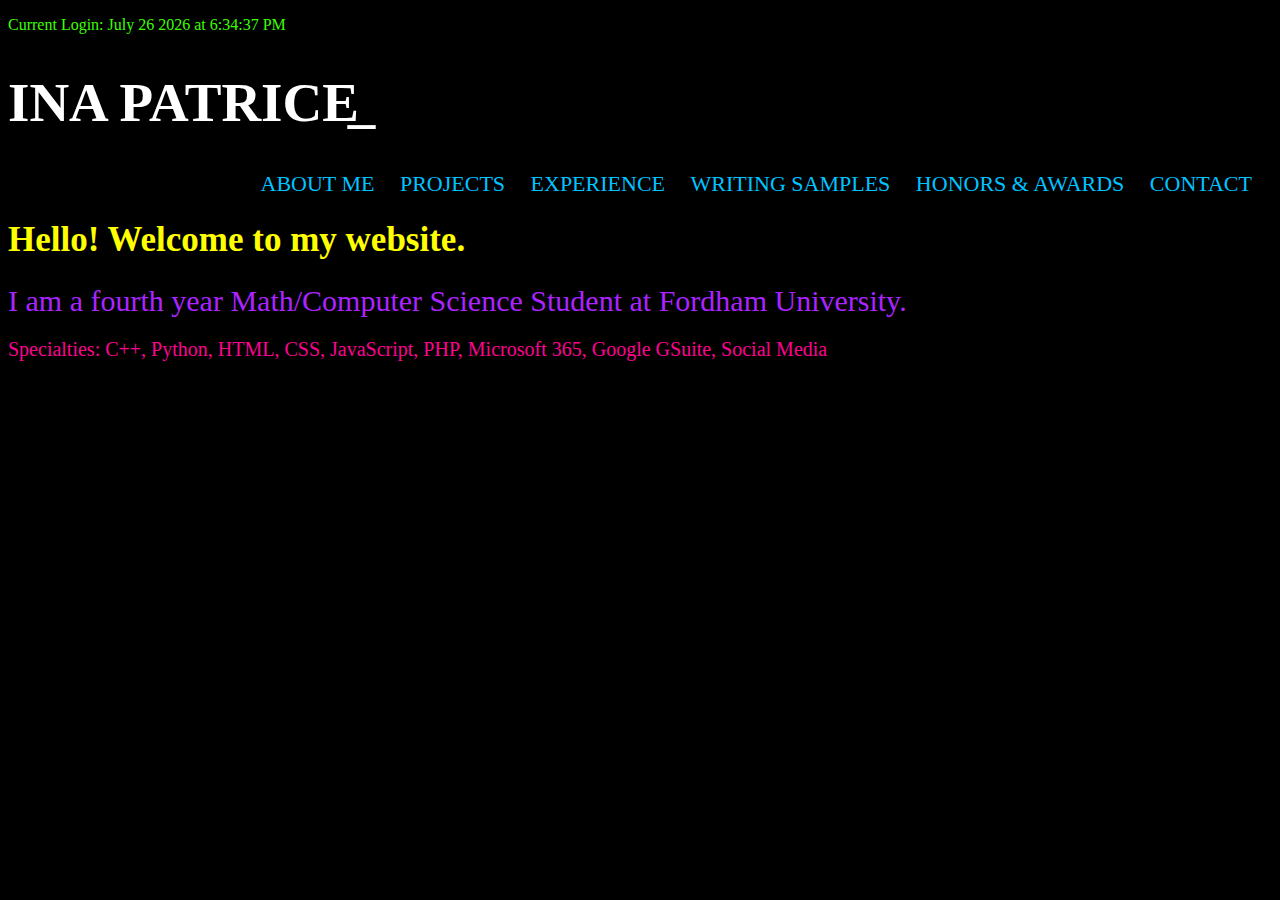
<file: index.html>
<!-- Ina Patrice -->
<!-- index.html, default page for inapatrice.github.io-->

<!DOCTYPE html>

<html>

	<head> 
		<title> INA PATRICE </title>
		<link rel = "stylesheet" href = "stylesheet.css">
	</head>

	<body>
		<p id = "date"> </p>

		<h1> 
			<a class = "header" href = "index.html"> INA PATRICE </a>
			<div class = "blinking" id = "cursor"> _ </div>
		</h1>

		<p class = "pages">
			<a href = "aboutme.html"> ABOUT ME </a>
			<a href = "projects.html"> PROJECTS </a>
            <a href = "experience.html"> EXPERIENCE </a>
            <a href = "writing.html"> WRITING SAMPLES</a>
			<a href = "awards.html"> HONORS & AWARDS </a>
			<a href = "contact.html"> CONTACT </a>
		</p>

		<h1 class = "intro"> Hello! Welcome to my website. </h1>
		<h1 class = "subtitle"> I am a fourth year Math/Computer Science Student at Fordham University. </h1>
		<h2 class = "specialties"> Specialties: C++, Python, HTML, CSS, JavaScript, PHP, Microsoft 365, Google GSuite, Social Media </h2>

		<script type = "text/javascript" src = "website.js"> </script>
	</body>


</html>
</file>
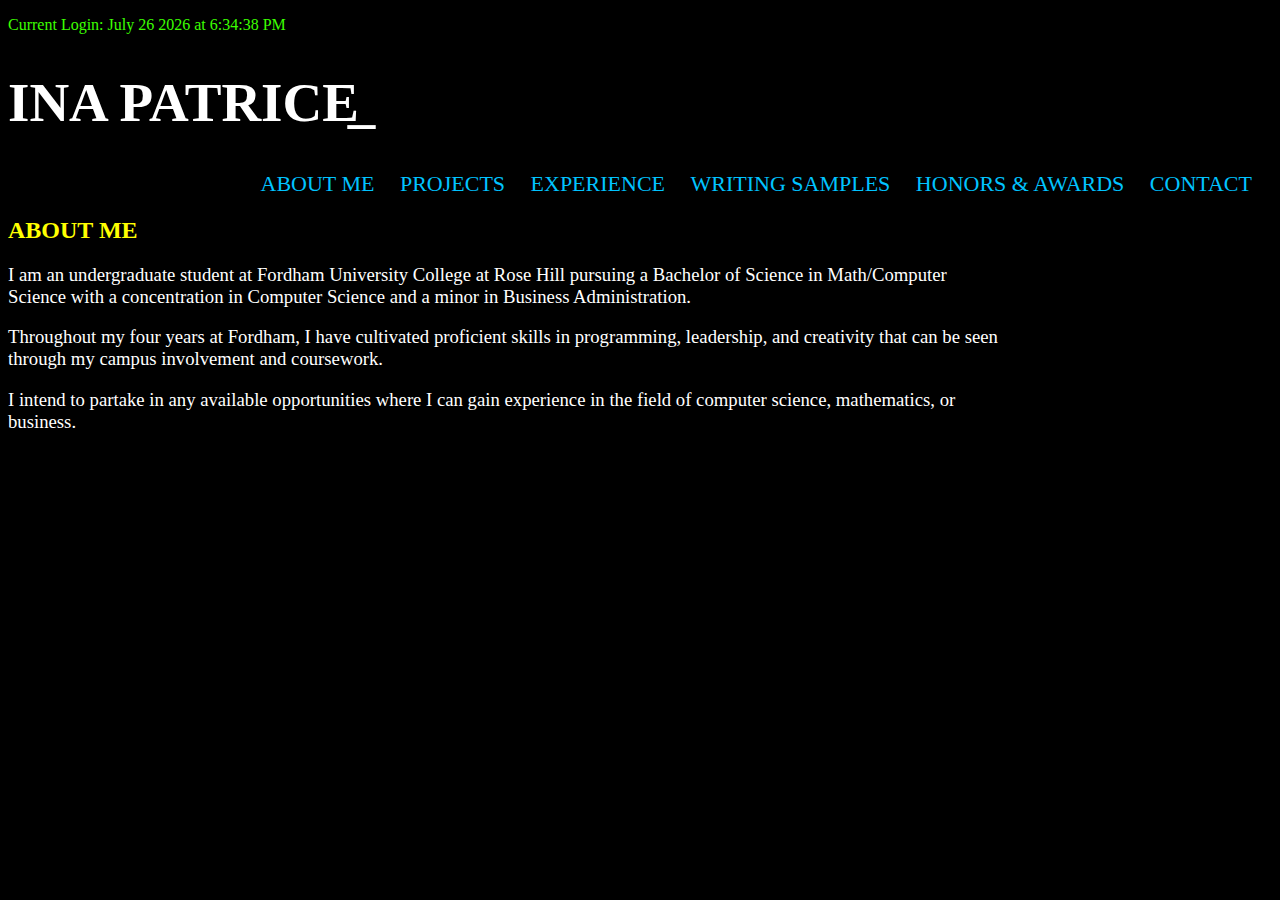
<file: aboutme.html>
<!-- Ina Patrice -->
<!-- aboutme.html -->

<!DOCTYPE html>

<html>
	<head> 
		<title> INA PATRICE </title>
		<link rel = "stylesheet" href = "stylesheet.css">
	</head>

	<body>
		<p id = "date"> </p>

		<h1> 
			<a class = "header" href = "index.html"> INA PATRICE </a>
			<div class = "blinking" id = "cursor"> _ </div>
		</h1>

		<p class = "pages">
			<a href = "aboutme.html"> ABOUT ME </a>
			<a href = "projects.html"> PROJECTS </a>
            <a href = "experience.html"> EXPERIENCE </a>
            <a href = "writing.html"> WRITING SAMPLES</a>
			<a href = "awards.html"> HONORS & AWARDS </a>
			<a href = "contact.html"> CONTACT </a>
		</p>

		<h2> ABOUT ME </h2>
		<h3 class = "firstLine"> I am an undergraduate student at Fordham University College at Rose Hill pursuing a Bachelor of Science in Math/Computer Science with a concentration in Computer Science and a minor in Business Administration. </h3>
		<h3> Throughout my four years at Fordham, I have cultivated proficient skills in programming, leadership, and creativity that can be seen through my campus involvement and coursework. </h3>
		<h3> I intend to partake in any available opportunities where I can gain experience in the field of computer science, mathematics, or business. </h3>

		<script type = "text/javascript" src = "website.js"> </script>

	</body>
</html>
</file>
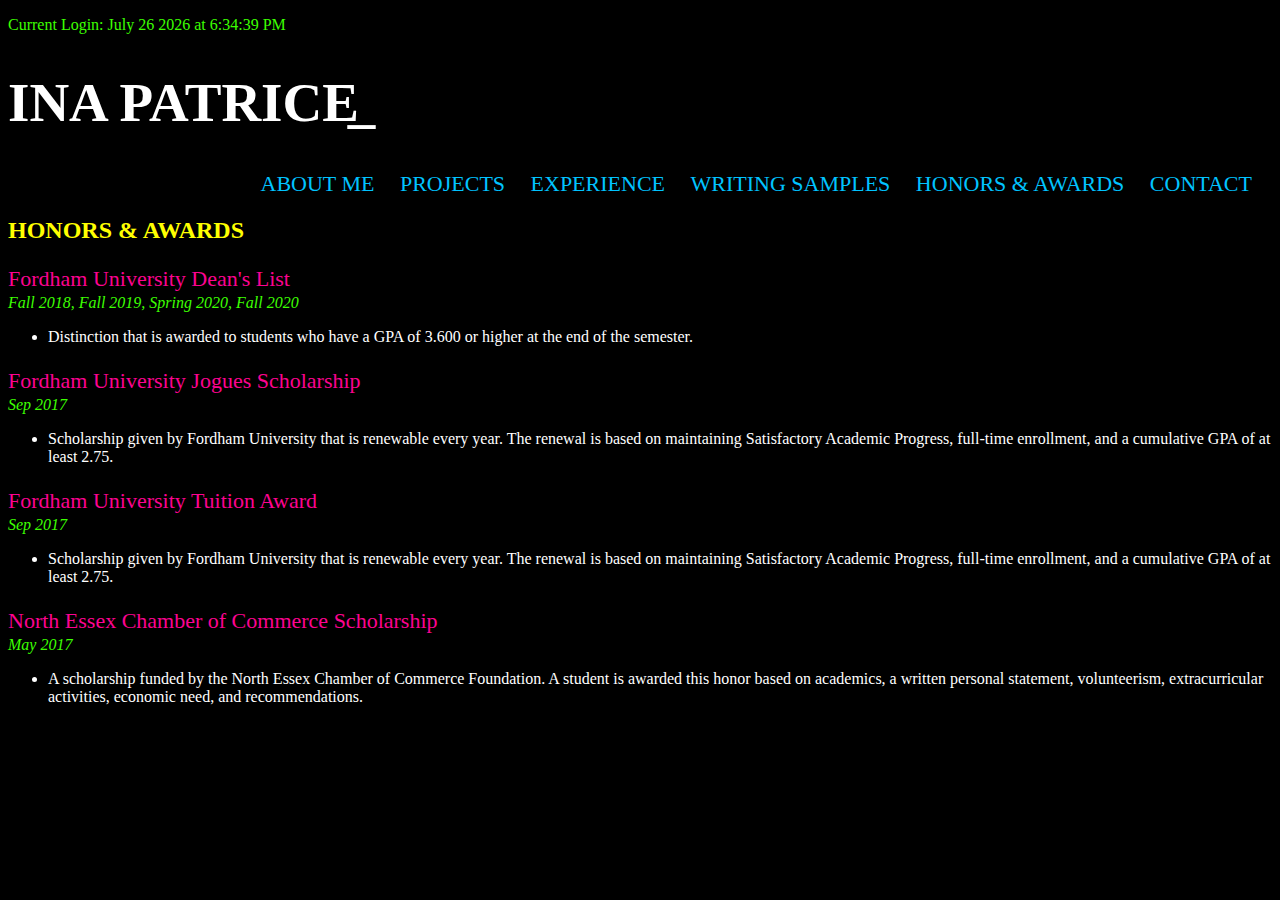
<file: awards.html>
<!-- Ina Patrice -->
<!-- awards.html -->

<!DOCTYPE html>

<html>
	<head> 
		<title> INA PATRICE </title>
		<link rel = "stylesheet" href = "stylesheet.css">
	</head>

	<body>
		<p id = "date"> </p>

		<h1> 
			<a class = "header" href = "index.html"> INA PATRICE </a>
			<div class = "blinking" id = "cursor"> _ </div>
		</h1>

		<p class = "pages">
			<a href = "aboutme.html"> ABOUT ME </a>
			<a href = "projects.html"> PROJECTS </a>
            <a href = "experience.html"> EXPERIENCE </a>
            <a href = "writing.html"> WRITING SAMPLES</a>
			<a href = "awards.html"> HONORS & AWARDS </a>
			<a href = "contact.html"> CONTACT </a>
		</p>

		<h2> HONORS & AWARDS </h2>

		<p class = "awards"> Fordham University Dean's List </p>
		<p class = "awardDates"> Fall 2018, Fall 2019, Spring 2020, Fall 2020 </p>

		<ul class = "awardInfo"> 
			<li> Distinction that is awarded to students who have a GPA of 3.600 or higher at the end of the semester. </li>
		</ul>

		<p class = "awards"> Fordham University Jogues Scholarship </p>
		<p class = "awardDates"> Sep 2017 </p>

		<ul class = "awardInfo"> 
			<li> Scholarship given by Fordham University that is renewable every year. The renewal is based on maintaining Satisfactory Academic Progress, full-time enrollment, and a cumulative GPA of at least 2.75. </li>
		</ul>

		<p class = "awards"> Fordham University Tuition Award </p>
		<p class = "awardDates"> Sep 2017 </p>

		<ul class = "awardInfo"> 
			<li> Scholarship given by Fordham University that is renewable every year. The renewal is based on maintaining Satisfactory Academic Progress, full-time enrollment, and a cumulative GPA of at least 2.75. </li>
		</ul>

		<p class = "awards"> North Essex Chamber of Commerce Scholarship </p>
		<p class = "awardDates"> May 2017 </p>

		<ul class = "awardInfo"> 
			<li> A scholarship funded by the North Essex Chamber of Commerce Foundation. A student is awarded this honor based on academics, a written personal statement, volunteerism, extracurricular activities, economic need, and recommendations. </li>
		</ul>

		<script type = "text/javascript" src = "website.js"> </script>
	</body>


</html>
</file>
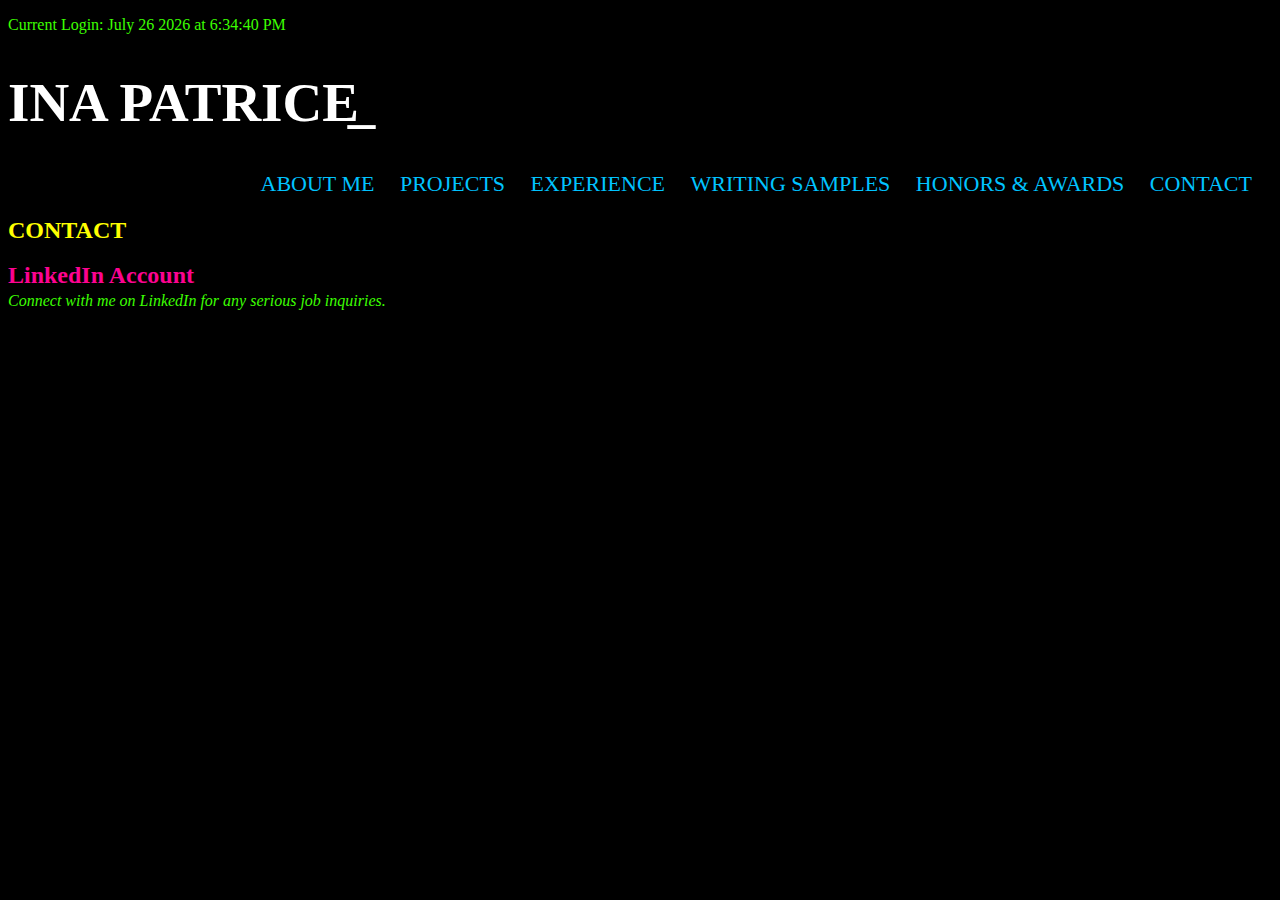
<file: contact.html>
<!-- Ina Patrice -->
<!-- contact.html -->

<!DOCTYPE html>

<html>

	<head> 
		<title> INA PATRICE </title>
		<link rel = "stylesheet" href = "stylesheet.css">
	</head>

	<body>
		<p id = "date"> </p>

		<h1> 
			<a class = "header" href = "index.html"> INA PATRICE </a>
			<div class = "blinking" id = "cursor"> _ </div>
		</h1>

		<p class = "pages">
			<a href = "aboutme.html"> ABOUT ME </a>
			<a href = "projects.html"> PROJECTS </a>
            <a href = "experience.html"> EXPERIENCE </a>
            <a href = "writing.html"> WRITING SAMPLES</a>
			<a href = "awards.html"> HONORS & AWARDS </a>
			<a href = "contact.html"> CONTACT </a>
		</p>

		<h2> CONTACT </h2>

		<p class = "projects"> 
			<a class = "projectlink" href = "https://www.linkedin.com/in/inapatrice/" target="_blank" rel="noopener noreferrer"> <h2> LinkedIn Account </h2> </a>
		</p>
		<p class = "projectLang"> Connect with me on LinkedIn for any serious job inquiries. </p>

		<script type = "text/javascript" src = "website.js"> </script>
	</body>


</html>
</file>
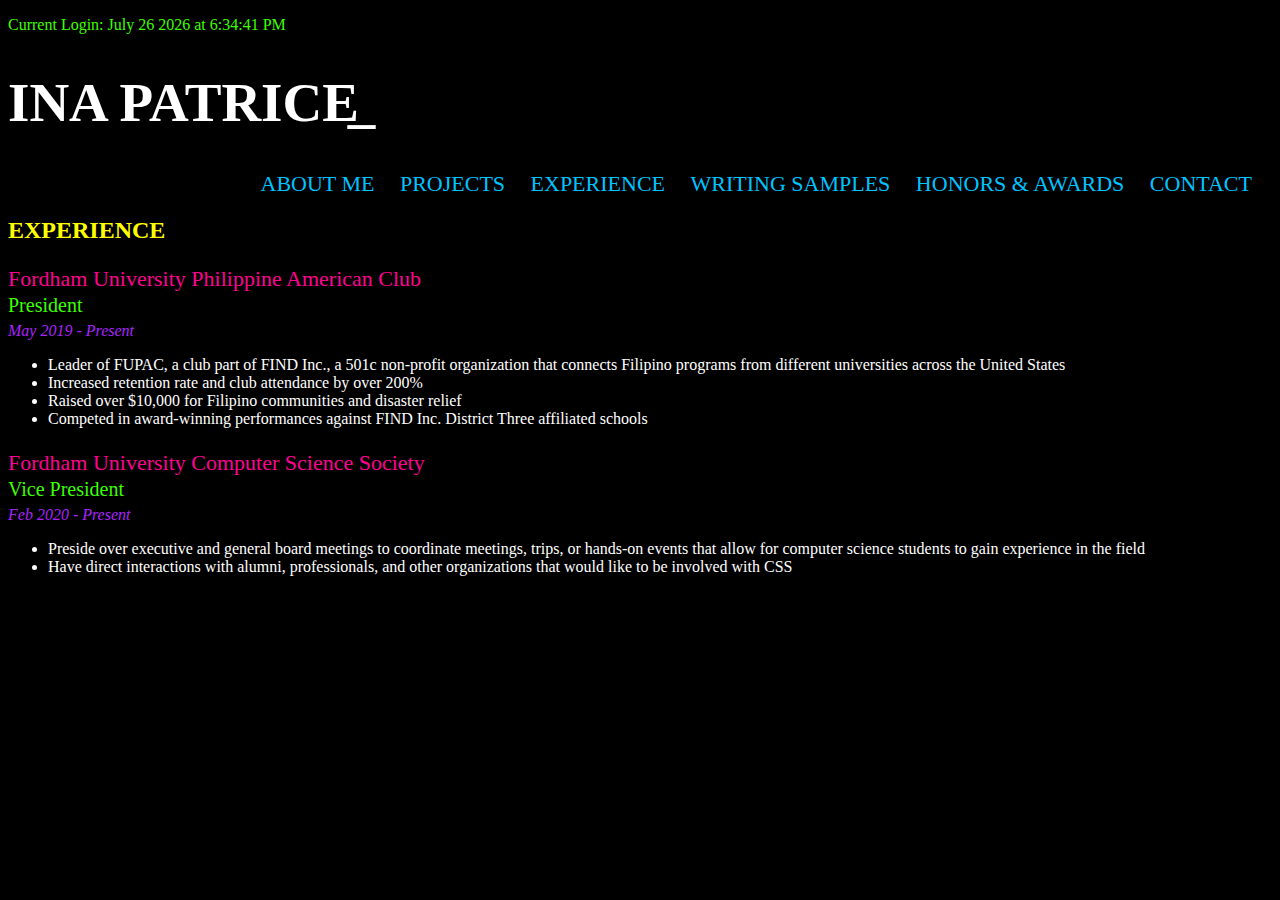
<file: experience.html>
<!-- Ina Patrice -->
<!-- experience.html -->

<!DOCTYPE html>

<html>
	<head> 
		<title> INA PATRICE </title>
		<link rel = "stylesheet" href = "stylesheet.css">
	</head>

	<body>
		<p id = "date"> </p>

		<h1> 
			<a class = "header" href = "index.html"> INA PATRICE </a>
			<div class = "blinking" id = "cursor"> _ </div>
		</h1>

		<p class = "pages">
			<a href = "aboutme.html"> ABOUT ME </a>
			<a href = "projects.html"> PROJECTS </a>
            <a href = "experience.html"> EXPERIENCE </a>
            <a href = "writing.html"> WRITING SAMPLES</a>
			<a href = "awards.html"> HONORS & AWARDS </a>
			<a href = "contact.html"> CONTACT </a>
		</p>

		<h2> EXPERIENCE </h2>

		<p class = "awards"> Fordham University Philippine American Club </p>
		<p class = "position"> President </p>
		<div class = "dates"> May 2019 - Present </div>

		<ul class = "positionInfo"> 
			<li> Leader of FUPAC, a club part of FIND Inc., a 501c non-profit organization that connects Filipino programs from different universities across the United States </li>
			<li> Increased retention rate and club attendance by over 200% </li>
			<li> Raised over $10,000 for Filipino communities and disaster relief </li>
			<li> Competed in award-winning performances against FIND Inc. District Three affiliated schools </li>
		</ul>


		<p class = "awards"> Fordham University Computer Science Society </p>
		<p class = "position"> Vice President </p>
		<div class = "dates"> Feb 2020 - Present </div>

		<ul class = "positionInfo"> 
			<li> Preside over executive and general board meetings to coordinate meetings, trips, or hands-on events that allow for computer science students to gain experience in the field </li>
			<li> Have direct interactions with alumni, professionals, and other organizations that would like to be involved with CSS </li>
		</ul>

		<script type = "text/javascript" src = "website.js"> </script>
	</body>


</html>
</file>
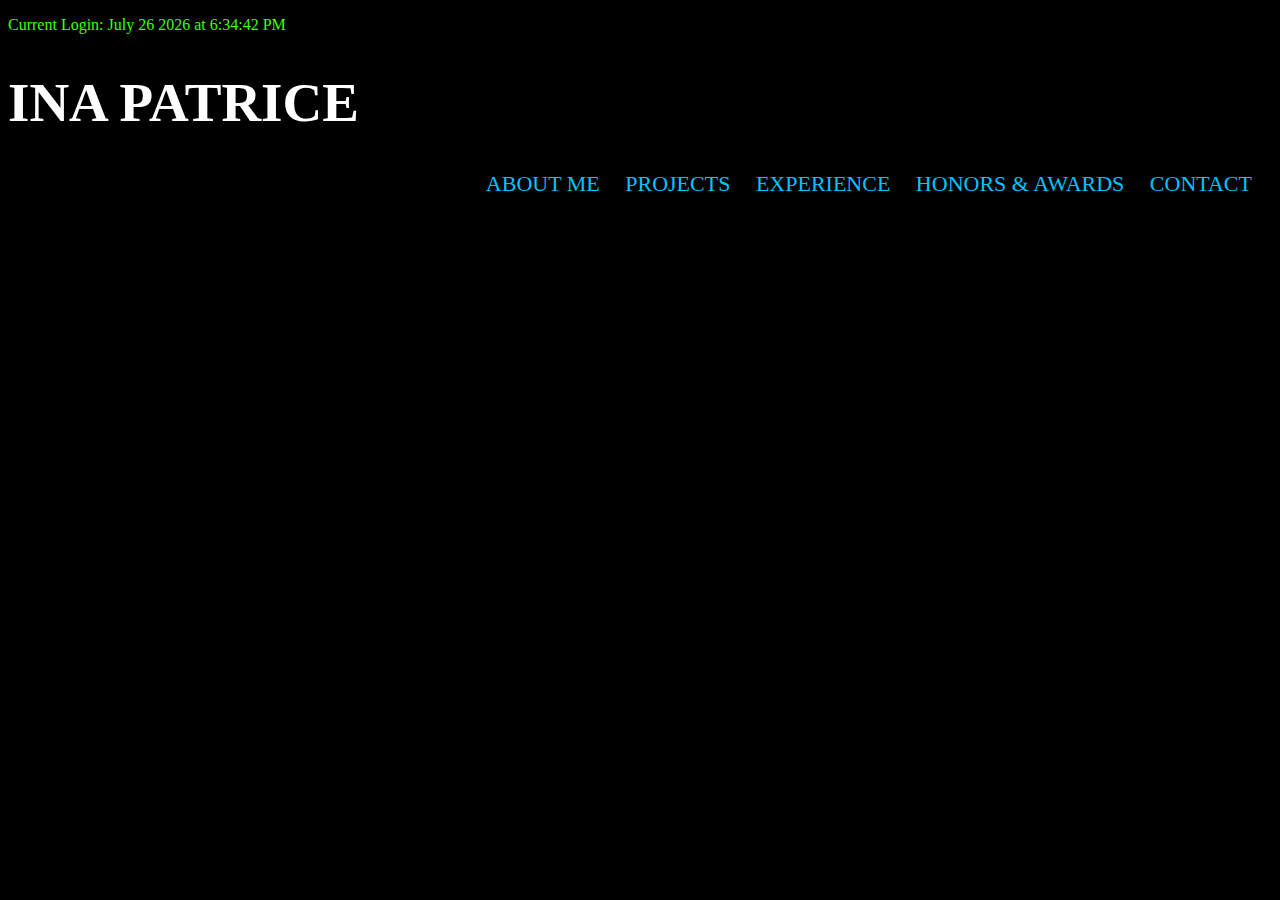
<file: homepage.html>
<!DOCTYPE html>

<html>

	<head> 
		<title> INA PATRICE </title>
		<link rel = "stylesheet" href = "stylesheet.css">
	</head>

	<body>
		<p id = "date"> Date </p>
		<h1> 
			<a class = "header" href = "homepage.html"> INA PATRICE </a>
		</h1>
		<p class = "pages">
			<a href = "aboutme.html"> ABOUT ME </a>
			<a href = "projects.html"> PROJECTS </a>
			<a href = "experience.html"> EXPERIENCE </a>
			<a href = "awards.html"> HONORS & AWARDS </a>
			<a href = "contact.html"> CONTACT </a>
		</p>

		<script type = "text/javascript" src = "website.js"> </script>
	</body>


</html>
</file>
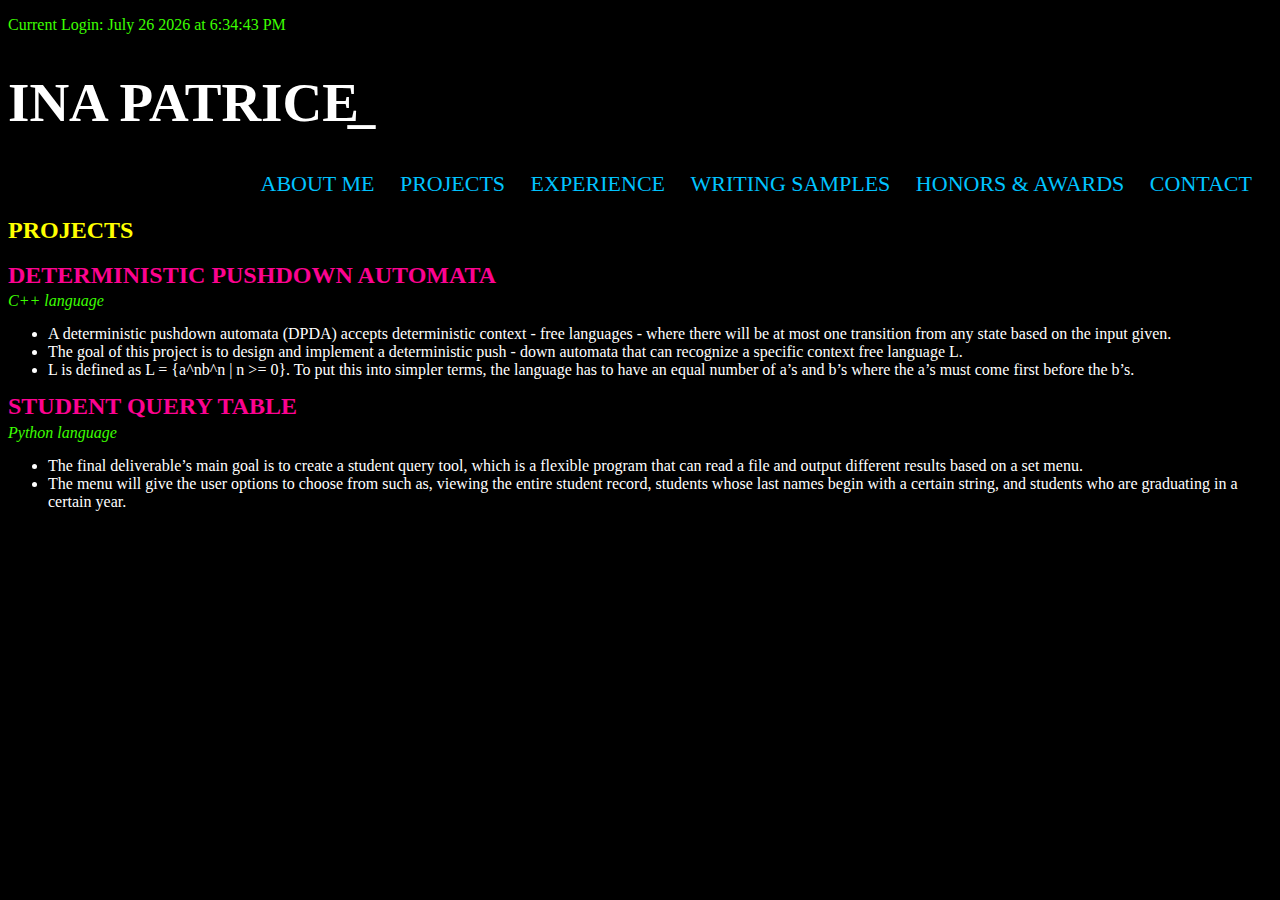
<file: projects.html>
<!-- Ina Patrice -->
<!-- projects.html -->

<!DOCTYPE html>

<html>
	<head> 
		<title> INA PATRICE </title>
		<link rel = "stylesheet" href = "stylesheet.css">
	</head>

	<body>
		<p id = "date"> </p>

		<h1> 
			<a class = "header" href = "index.html"> INA PATRICE </a>
			<div class = "blinking" id = "cursor"> _ </div>
		</h1>

		<p class = "pages">
			<a href = "aboutme.html"> ABOUT ME </a>
			<a href = "projects.html"> PROJECTS </a>
            <a href = "experience.html"> EXPERIENCE </a>
            <a href = "writing.html"> WRITING SAMPLES</a>
			<a href = "awards.html"> HONORS & AWARDS </a>
			<a href = "contact.html"> CONTACT </a>
		</p>

		<h2 class = "projectTitle"> PROJECTS </h2>

		<!-- DPDA Project -->
		<p class = "projects"> 
			<a class = "projectlink" href = "https://github.com/inapatrice/DPDA#dpda" target="_blank" rel="noopener noreferrer"> <h2> DETERMINISTIC PUSHDOWN AUTOMATA </h2> </a>
		</p>
		<p class = "projectLang"> C++ language </p>
		<ul class = "projectInfo"> 
			<li> A deterministic pushdown automata (DPDA) accepts deterministic context - free languages -  where there will be at most one transition from any state based on the input given. </li>
			<li> The goal of this project is to design and implement a deterministic push - down automata that can recognize a specific context free language L. </li>
			<li> L is defined as L = {a^nb^n | n >= 0}. To put this into simpler terms, the language has to have an equal number of a’s and b’s where the a’s must come first before the b’s. </li>
		</ul>

		<!-- SQT Project -->
		<p class = "projects"> 
			<a class = "projectlink" href = "https://github.com/inapatrice/SQTProject" target="_blank" rel="noopener noreferrer"> <h2> STUDENT QUERY TABLE </h2> </a>
		</p>
		<p class = "projectLang"> Python language </p>
		<ul class = "projectInfo"> 
			<li> The final deliverable’s main goal is to create a student query tool, which is a flexible program that can read a file and output different results based on a set menu. </li>
			<li> The menu will give the user options to choose from such as, viewing the entire student record, students whose last names begin with a certain string, and students who are graduating in a certain year. </li>
		</ul>

		<script type = "text/javascript" src = "website.js"> </script>

	</body>


</html>
</file>
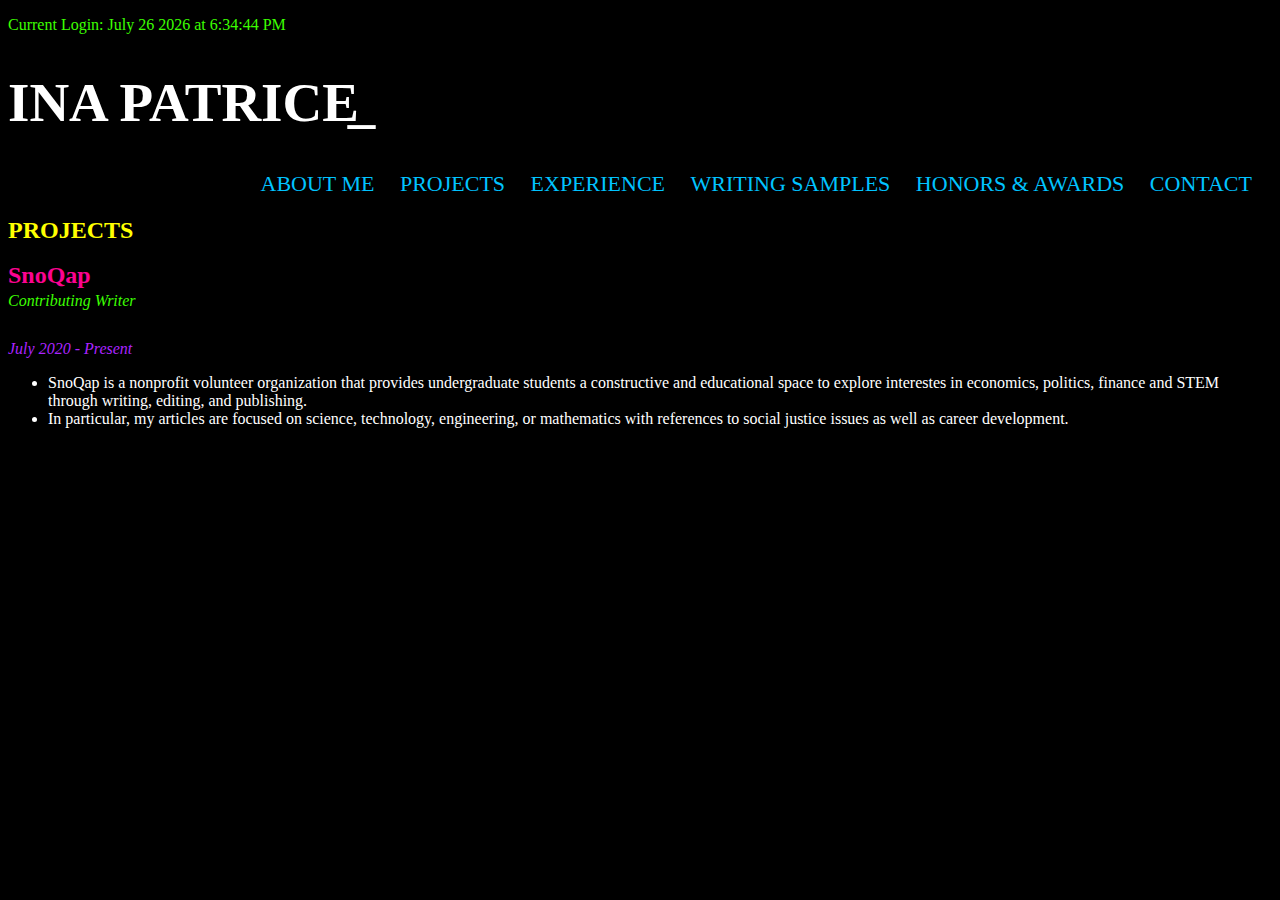
<file: writing.html>
<!-- Ina Patrice -->
<!-- writing.html -->

<!DOCTYPE html>

<html>
	<head> 
		<title> INA PATRICE </title>
		<link rel = "stylesheet" href = "stylesheet.css">
	</head>

	<body>
		<p id = "date"> </p>

		<h1> 
			<a class = "header" href = "index.html"> INA PATRICE </a>
			<div class = "blinking" id = "cursor"> _ </div>
		</h1>

		<p class = "pages">
			<a href = "aboutme.html"> ABOUT ME </a>
			<a href = "projects.html"> PROJECTS </a>
            <a href = "experience.html"> EXPERIENCE </a>
            <a href = "writing.html"> WRITING SAMPLES</a>
			<a href = "awards.html"> HONORS & AWARDS </a>
			<a href = "contact.html"> CONTACT </a>
		</p>

		<h2 class = "projectTitle"> PROJECTS </h2>

		<!-- SnoQap Articles -->
		<p class = "projects"> 
			<a class = "projectlink" href = "https://www.snoqap.com/?author=5f0f6d0758c5d743abe0e91e" target="_blank" rel="noopener noreferrer"> <h2> SnoQap </h2> </a>
        </p>
		<p class = "projectLang"> Contributing Writer</p>
		<div class = "writingDates"> July 2020 - Present </div>

		<ul class = "positionInfo"> 
			<li> SnoQap is a nonprofit volunteer organization that provides undergraduate students a constructive and educational space to explore interestes in economics, politics, finance and STEM through writing, editing, and publishing. </li>
			<li> In particular, my articles are focused on science, technology, engineering, or mathematics with references to social justice issues as well as career development.</li>
		</ul>


		
		<script type = "text/javascript" src = "website.js"> </script>

	</body>


</html>
</file>
<file: stylesheet.css>
/*Ina Patrice*/
/*CSS file for website inapatrice.github.io*/
/*stylesheet.css*/

/*pages*/
/*index.html*/
/*aboutme.html*/
/*projects.html*/
/*experience.html*/
/*awards.html*/
/*contact.html*/

/*colors used for the website*/
/*pink: #fc0390*/
/*green: #3cff00*/
/*yellow: yellow*/
/*white: white*/
/*black: black*/
/*purple: #ab24ff*/
/*blue: #00c3ff*/

/*background of webpage*/
body {
	background-color: black;
}

/*header information for the entire page*/
/*website name -- white*/
h1{
	font-family: menlo;
	font-size:55px;
	color: white;
}
/*website name link -- white*/
a.header{
	text-decoration: none;
	color:white;
}
/*page title -- yellow*/
h2 {
	font-family: menlo;
	color: yellow;
}
/*page descriptions -- white*/
h3 {
	font-family: menlo;
	font-weight: lighter;
	color: white;
	margin-top: 10px;
	width:1000px;
}
/*date and time at top of page -- green*/
p {
	font-family: menlo;
	color:#3cff00;
}
/*page menu at top of page -- blue*/
p.pages {
	font-family: menlo;
	font-size: 22px;
	text-align: right;
	margin: auto;
	padding-bottom: 0px;

}

/*blinking cursor code*/
.blinking {
	display: inline-block;
	margin-left: -45px;
}
div {
	font-family: menlo;
	color:white;
	font-weight: thick;
}

/*index.html*/
/*opening message*/
h1.intro {
	font-family: menlo;
	font-size:35px;
	color: yellow;
}
/*fourth year message*/
h1.subtitle {
	font-family: menlo;
	font-size:30px;
	font-weight: lighter;
	color: #ab24ff;
}
/*coding languages*/
h2.specialties {
	font-family: menlo;
	color: #fc0390;
	font-weight: lighter;
	font-size: 20px;
}

/*projects.html*/
/*projects header*/
h2.projectTitle {
	font-family: menlo;
	color: yellow;
}
/*project descriptions*/
.projectInfo {
	font-family: menlo;
	color: white;
	margin-top: -40px;
	max-width: 1300px;
}
/*project language*/
p.projectLang {
	font-family: menlo;
	font-style: italic;
	margin-top: -50px;
	margin-bottom: 55px;
}
/*project title*/
p.projects {
	font-family: menlo;
	font-size: 22px;
	text-align: left;
	color:yellow;
	margin-top: -50px;
}
/*project link*/
a.projectlink{
	text-decoration: none;
	color: #fc0390;
	margin-top: 1px;
}

/*experience.html and awards.html*/
/*company name and award name*/
p.awards {
	font-family: menlo;
	font-size: 22px;
	text-align: left;
	color:#fc0390;
}
/*dates worked*/
div.dates {
	font-family: menlo;
	font-style: italic;
	color: #ab24ff;
	margin-top: -15px;
}
/*position name*/
p.position {
	font-family: menlo;
	font-size: 20px;
	color:#3cff00;
	margin-top: -20px;
}
/*position description*/
.positionInfo {
	font-family: menlo;
	color: white;
}

/*awards.html*/
/*information for awards*/
.awardInfo {
	font-family: menlo;
	color: white;
}
/*dates awards given*/
p.awardDates {
	font-family: menlo;
	font-style: italic;
	color:#3cff00;
	margin-top: -20px;
}

/*aboutme.html*/
/*first line for about me page*/
h3.firstLine {
	font-family: menlo;
	color: white;
}

/*page menu links -- blue*/
a{
	text-decoration: none;
	color:#00c3ff; 
	padding-right: 20px;
	margin:auto;
}
/*link hover color -- purple*/
a:hover {
	color: #ab24ff; 
}

/* writing.html */
div.writingDates {
	font-family: menlo;
	font-style: italic;
	color: #ab24ff;
	margin-top: -25px;
}
</file>
